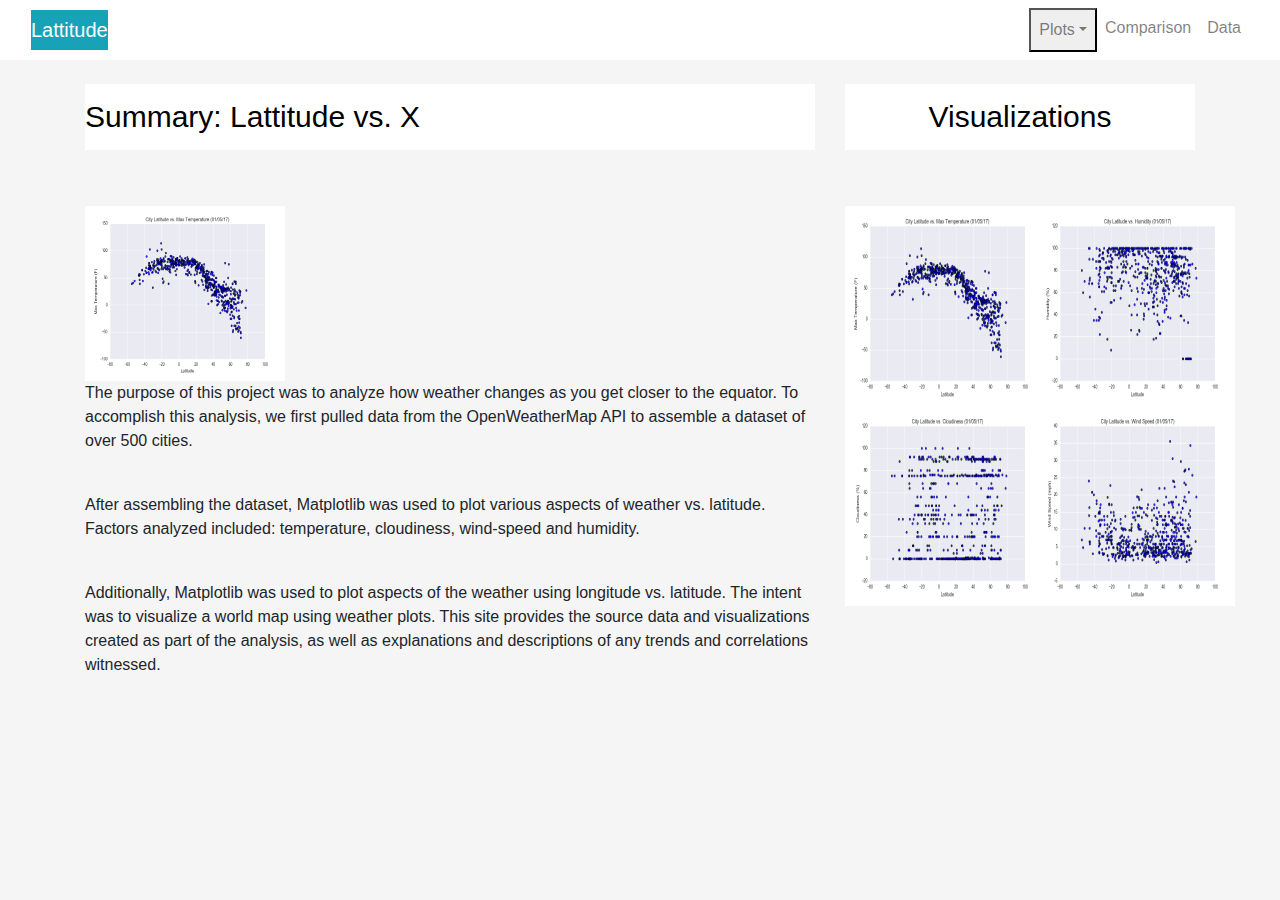
<file: Homework-9/Instructions/index.html>
<html lang="en">

<head>
  <meta charset="UTF-8">
  <title>Bootstrap Visualization</title>
  <link rel="stylesheet" href="https://stackpath.bootstrapcdn.com/bootstrap/4.3.1/css/bootstrap.min.css" integrity="sha384-ggOyR0iXCbMQv3Xipma34MD+dH/1fQ784/j6cY/iJTQUOhcWr7x9JvoRxT2MZw1T" crossorigin="anonymous">
  <link rel="stylesheet" type="text/css" href="styles.css">
</head>

  <body>
  <nav class="navbar navbar-expand-lg navbar-light bg-white">
    <div class = "container-fluid">
    <a class="navbar-brand bg-info text-white" href="index.html">Lattitude</a> 
      <div class = "nav navbar-nav navbar-right">
        <div class="nav-item dropdown">
          <button class="nav-link dropdown-toggle" href="dropdown-menu" id="navbarDropdown" data-toggle="dropdown" aria-haspopup="true" aria-expanded="false">Plots</button>
          <div class="dropdown-menu" aria-labelledby="navbarDropdownMenuLink">
            <a class="dropdown-item" href="vis1.html">Max Temperature</a>
            <a class="dropdown-item" href="vis2.html">Humidity</a>
            <a class="dropdown-item" href="vis3.html">Cloudiness</a>
            <a class="dropdown-item" href="vis4.html">Wind Speed</a>
          </div>
        </div>
        <a class="nav-link" href="comparisons.html">Comparison</a>
        <a class="nav-link" href="data.html">Data</a>
      </div>
    </div>
  </nav>


  <div class = "container pad top">
    <div class="row">
      <div class="col-sm-8 col-md-8"> <br> 
          <h1>Summary: Lattitude vs. X</h1><br>
      </div>
      <div class="col-sm-4 col-md-4 text-center"><br>
          <h1 class = "text-center">Visualizations</h1><br>
      </div>
     </div>

    <div class="row">
      <div class="col-sm-12 col-md-8 pad top"><br>
        <div class="pull-left">
          <img src = "Fig1.png" alt="Lattitude vs Max Temp" width="200" height = 175>
        </div>
        <div class="text-left">
          <p>The purpose of this project was to analyze how weather changes as you get closer to the equator.  To accomplish this analysis, we first pulled data from the OpenWeatherMap API to assemble a dataset of over 500 cities.</p><br>
          <p>After assembling the dataset, Matplotlib was used to plot various aspects of weather vs. latitude. Factors analyzed included: temperature, cloudiness, wind-speed and humidity.</p><br>
          <p> Additionally, Matplotlib was used to plot aspects of the weather using longitude vs. latitude. The intent was to visualize a world map using weather plots. This site provides the source data and visualizations created as part of the analysis, as well as explanations and descriptions of any trends and correlations witnessed.</p>
        </div>
      </div>
      <div class = "col-sm-12 col-md-4 pad top"><br>
        <div class="pull-right">
          <div class = "row">
          <div class = "col-sm-6 col-md-6 pad top">
          <a href="vis1.html"><img src="Fig1.png" alt="Latitude vs. Max Temperature" width="200" height="200"></a>
          </div>
          <div class = "col-sm-6 col-md-6 pad top">
          <a href="vis2.html"><img src="Fig2.png" alt="Latitude vs. Wind Speed" width="200" height="200"></a>
          </div>
          </div>
          <div class = "row">
          <div class = "col-sm-6 col-md-6 pad top">
          <a href="vis3.html"><img src="Fig3.png" alt="Latitude vs. Max Temperature" width="200" height="200"></a>
          </div>
          <div class = "col-sm-6 col-md-6 pad top">
          <a href="vis4.html"><img src="Fig4.png" alt="Latitude vs. Wind Speed" width="200" height="200"></a>
          </div>
          </div>
        </div>
      </div>
    </div>

</body>
</html>
</file>
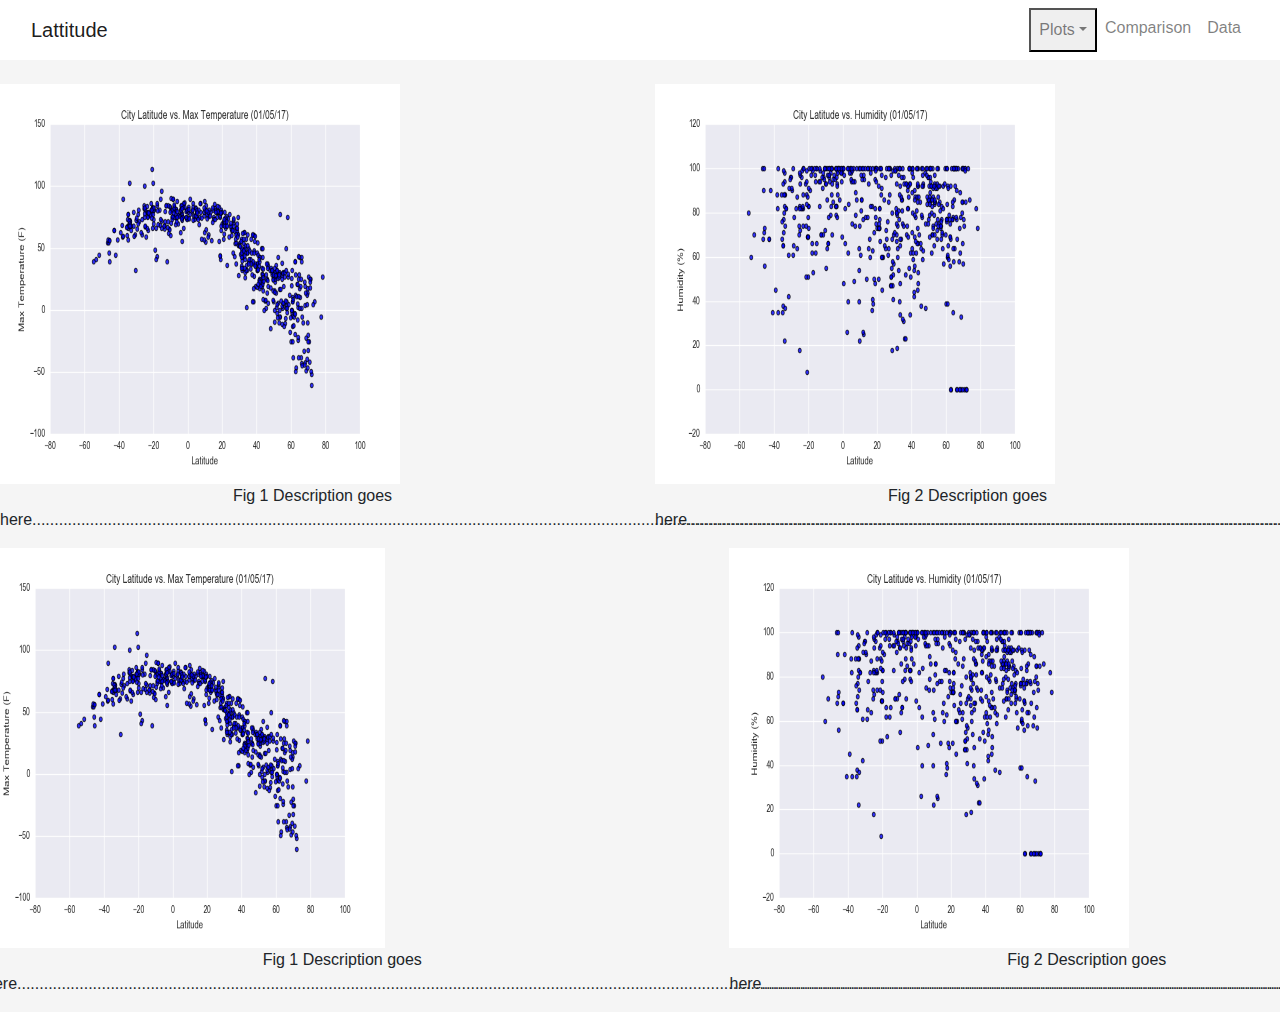
<file: Homework-9/Instructions/comparisons.html>
<html lang="en">

<head>
  <meta charset="UTF-8">
  <title>Bootstrap Visualization</title>
  <link rel="stylesheet" href="https://stackpath.bootstrapcdn.com/bootstrap/4.3.1/css/bootstrap.min.css" integrity="sha384-ggOyR0iXCbMQv3Xipma34MD+dH/1fQ784/j6cY/iJTQUOhcWr7x9JvoRxT2MZw1T" crossorigin="anonymous">
  <link rel="stylesheet" type="text/css" href="styles.css">
</head>

  <body>
  <nav class="navbar navbar-expand-lg navbar-light bg-white">
    <div class = "container-fluid">
    <a class="navbar-brand" href="index.html">Lattitude</a>    
      <div class = "nav navbar-nav navbar-right">
        <div class="nav-item dropdown">
          <button class="nav-link dropdown-toggle" href="dropdown-menu" id="navbarDropdown" data-toggle="dropdown" aria-haspopup="true" aria-expanded="false">Plots</button>
          <div class="dropdown-menu" aria-labelledby="navbarDropdownMenuLink">
            <a class="dropdown-item" href="vis1.html">Max Temperature</a>
            <a class="dropdown-item" href="vis2.html">Humidity</a>
            <a class="dropdown-item" href="vis3.html">Cloudiness</a>
            <a class="dropdown-item" href="vis4.html">Wind Speed</a>
          </div>
        </div>
        <a class="nav-link" href="comparisons.html">Comparison</a>
        <a class="nav-link" href="data.html">Data</a>
      </div>
    </div>
  </nav>

    <div class="row">
      <div class="col-sm-12 col-md-12"><br>
          <div class = "row">
          <div class="col-sm-6 col-md-6">
          <a href="vis1.html"><img src = "Fig1.png" alt="Lattitude vs Max Temp" width="400" height = 400></a><br>
            <div class="text-center">
              <p>Fig 1 Description goes here.................................................................................................................................................................................................................................................................................................................................</p>
            </div>
          </div>
          <div class="col-sm-6 col-md-6">
          <a href="vis2.html"><img src = "Fig2.png" alt="Lattitude vs Max Temp" width="400" height = 400></a><br>
            <div class="text-center">
              <p>Fig 2 Description goes here.................................................................................................................................................................................................................................................................................................................................</p>
            </div>
          </div>
          <div class = "row">
          <div class="col-sm-6 col-md-6">
          <a href="vis3.html"><img src = "Fig1.png" alt="Lattitude vs Max Temp" width="400" height = 400></a><br>
            <div class="text-center">
              <p>Fig 1 Description goes here.................................................................................................................................................................................................................................................................................................................................</p>
            </div>
          </div>
          <div class="col-sm-6 col-md-6">
          <a href="vis4.html"><img src = "Fig2.png" alt="Lattitude vs Max Temp" width="400" height = 400></a><br>
            <div class="text-center">
              <p>Fig 2 Description goes here.................................................................................................................................................................................................................................................................................................................................</p>
            </div>
          </div>
        </div>


</body>
</html>
</file>
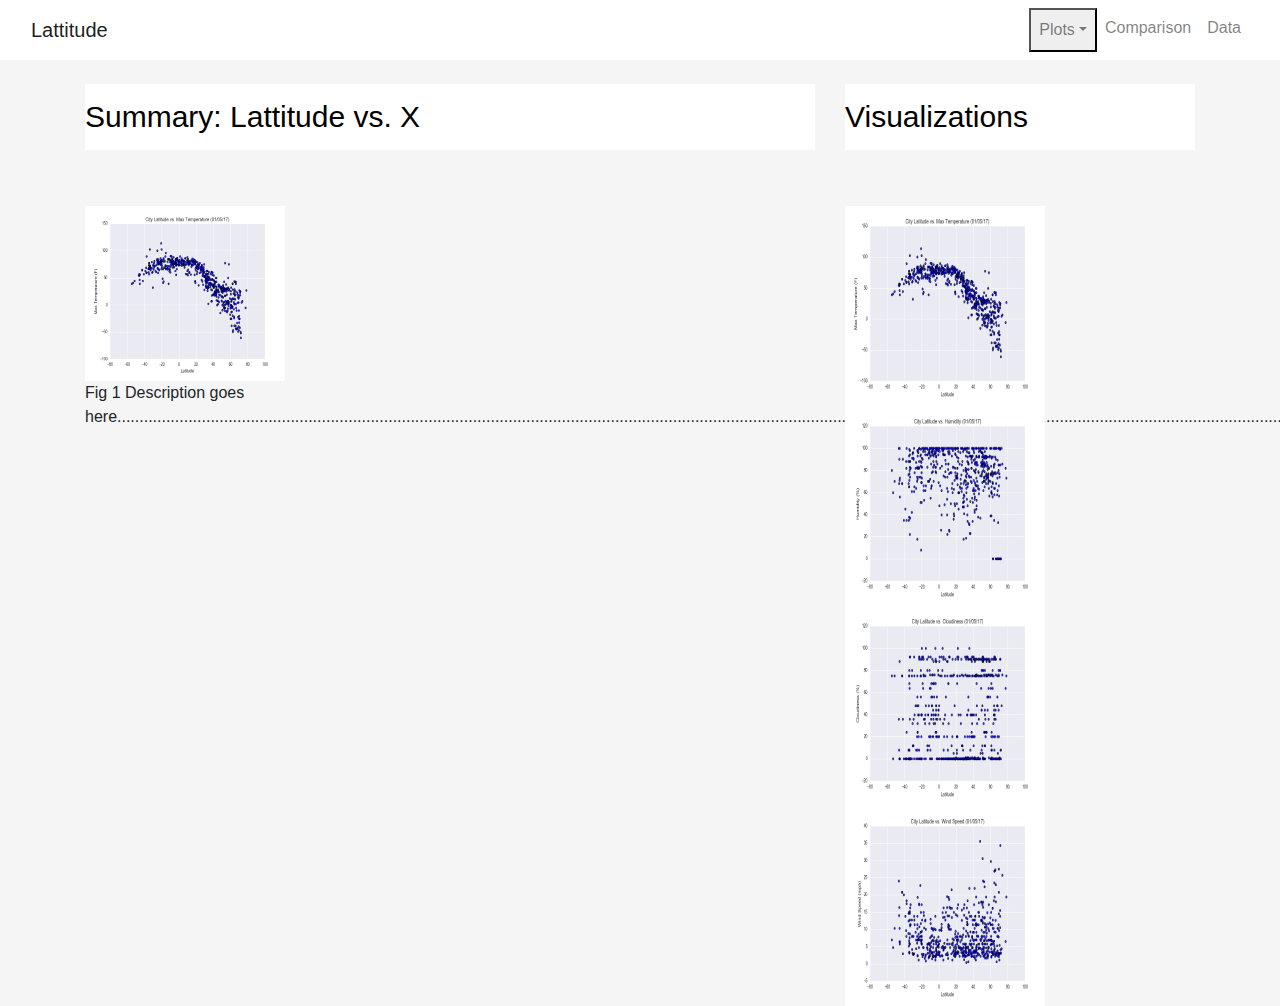
<file: Homework-9/Instructions/vis1.html>
<html lang="en">

<head>
  <meta charset="UTF-8">
  <title>Bootstrap Visualization</title>
  <link rel="stylesheet" href="https://stackpath.bootstrapcdn.com/bootstrap/4.3.1/css/bootstrap.min.css" integrity="sha384-ggOyR0iXCbMQv3Xipma34MD+dH/1fQ784/j6cY/iJTQUOhcWr7x9JvoRxT2MZw1T" crossorigin="anonymous">
  <link rel="stylesheet" type="text/css" href="styles.css">
</head>

  <body>
  <nav class="navbar navbar-expand-lg navbar-light bg-white">
    <div class = "container-fluid">
    <a class="navbar-brand" href="index.html">Lattitude</a>    
      <div class = "nav navbar-nav navbar-right">
        <div class="nav-item dropdown">
          <button class="nav-link dropdown-toggle" href="dropdown-menu" id="navbarDropdown" data-toggle="dropdown" aria-haspopup="true" aria-expanded="false">Plots</button>
          <div class="dropdown-menu" aria-labelledby="navbarDropdownMenuLink">
            <a class="dropdown-item" href="vis1.html">Max Temperature</a>
            <a class="dropdown-item" href="vis2.html">Humidity</a>
            <a class="dropdown-item" href="vis3.html">Cloudiness</a>
            <a class="dropdown-item" href="vis4.html">Wind Speed</a>
          </div>
        </div>
        <a class="nav-link" href="comparisons.html">Comparison</a>
        <a class="nav-link" href="data.html">Data</a>
      </div>
    </div>
  </nav>

  <div class = "container pad top">
    <div class="row">
      <div class="col-sm-8 col-md-8 pad top"> <br> 
          <h1>Summary: Lattitude vs. X</h1><br>
      </div>
      <div class="col-sm-4 col-md-4 pad top"><br>
          <h1>Visualizations</h1><br>
      </div>
     </div>

    <div class="row">
      <div class="col-sm-8 col-md-8"><br>
        <div class="pull-left">
          <img src = "Fig1.png" alt="Lattitude vs Max Temp" width="200" height = 175>
        </div>
        <div class="text-left">
          <p>Fig 1 Description goes here.................................................................................................................................................................................................................................................................................................................................</p>
        </div>
      </div>
      <div class = "col-sm-4 col-md-4 pad top"><br>
        <div class="pull-right">
           <a href="vis1.html"><img src="Fig1.png" alt="Latitude vs. Max Temperature" width="200" height="200"></a>
           <a href="vis2.html"><img src="Fig2.png" alt="Latitude vs. Wind Speed" width="200" height="200"></a>
           <a href="vis3.html"><img src="Fig3.png" alt="Latitude vs. Humidity" width="200" height="200"></a>
           <a href="vis4.html"><img src="Fig4.png" alt="Latitude vs. Cloudiness" width="200" height="200"></a>
        </div>
      </div>
    </div>
</body>
</html>
</file>
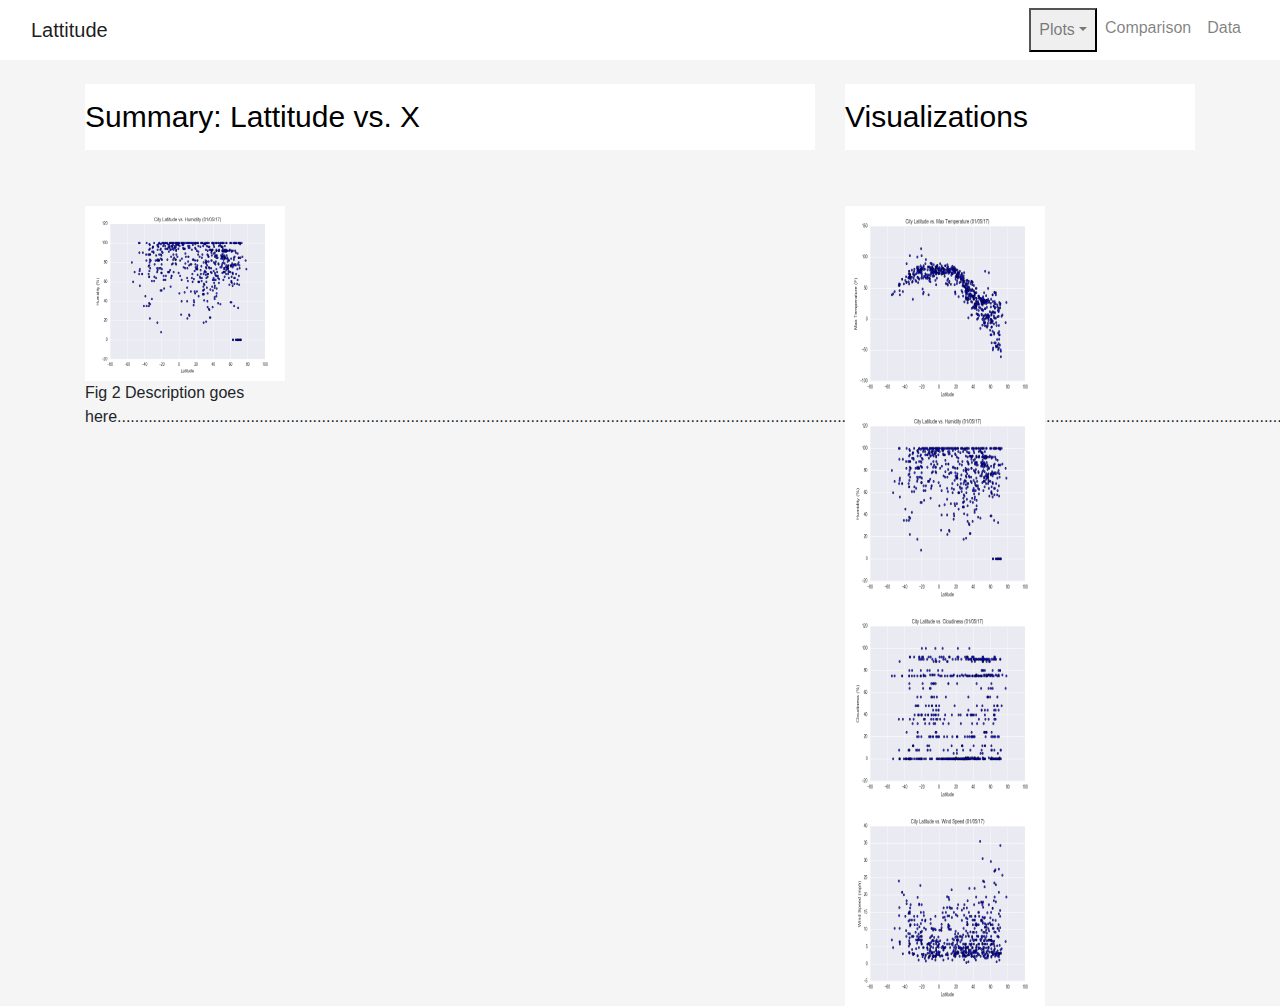
<file: Homework-9/Instructions/vis2.html>
<html lang="en">

<head>
  <meta charset="UTF-8">
  <title>Bootstrap Visualization</title>
  <link rel="stylesheet" href="https://stackpath.bootstrapcdn.com/bootstrap/4.3.1/css/bootstrap.min.css" integrity="sha384-ggOyR0iXCbMQv3Xipma34MD+dH/1fQ784/j6cY/iJTQUOhcWr7x9JvoRxT2MZw1T" crossorigin="anonymous">
  <link rel="stylesheet" type="text/css" href="styles.css">
</head>

  <body>
  <nav class="navbar navbar-expand-lg navbar-light bg-white">
    <div class = "container-fluid">
    <a class="navbar-brand" href="index.html">Lattitude</a>    
      <div class = "nav navbar-nav navbar-right">
        <div class="nav-item dropdown">
          <button class="nav-link dropdown-toggle" href="dropdown-menu" id="navbarDropdown" data-toggle="dropdown" aria-haspopup="true" aria-expanded="false">Plots</button>
          <div class="dropdown-menu" aria-labelledby="navbarDropdownMenuLink">
            <a class="dropdown-item" href="vis1.html">Max Temperature</a>
            <a class="dropdown-item" href="vis2.html">Humidity</a>
            <a class="dropdown-item" href="vis3.html">Cloudiness</a>
            <a class="dropdown-item" href="vis4.html">Wind Speed</a>
          </div>
        </div>
        <a class="nav-link" href="comparisons.html">Comparison</a>
        <a class="nav-link" href="data.html">Data</a>
      </div>
    </div>
  </nav>

  <div class = "container pad top">
    <div class="row">
      <div class="col-sm-8 col-md-8 pad top"> <br> 
          <h1>Summary: Lattitude vs. X</h1><br>
      </div>
      <div class="col-sm-4 col-md-4 pad top"><br>
          <h1>Visualizations</h1><br>
      </div>
     </div>

    <div class="row">
      <div class="col-sm-8 col-md-8 pad top"><br>
        <div class="pull-left">
          <img src = "Fig2.png" alt="Lattitude vs Max Temp" width="200" height = 175>
        </div>
        <div class="text-left">
          <p>Fig 2 Description goes here.................................................................................................................................................................................................................................................................................................................................</p>
        </div>
      </div>
      <div class = "col-sm-4 col-md-4 pad top"><br>
        <div class="pull-right">
           <a href="vis1.html"><img src="Fig1.png" alt="Latitude vs. Max Temperature" width="200" height="200"></a>
           <a href="vis2.html"><img src="Fig2.png" alt="Latitude vs. Wind Speed" width="200" height="200"></a>
           <a href="vis3.html"><img src="Fig3.png" alt="Latitude vs. Humidity" width="200" height="200"></a>
           <a href="vis4.html"><img src="Fig4.png" alt="Latitude vs. Cloudiness" width="200" height="200"></a>
        </div>
      </div>
    </div>

</body>
</html>
</file>
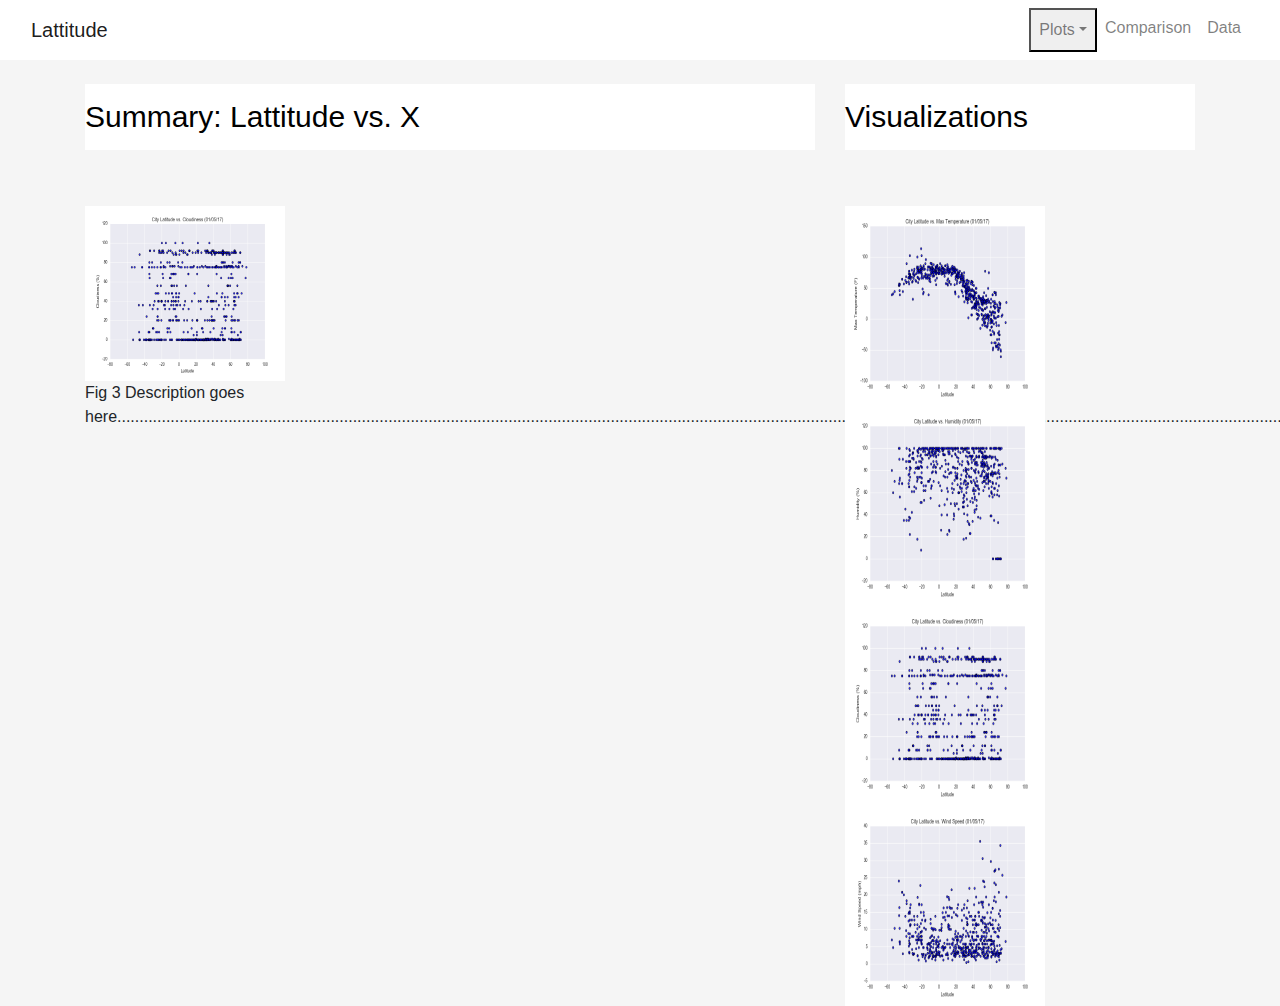
<file: Homework-9/Instructions/vis3.html>
<html lang="en">

<head>
  <meta charset="UTF-8">
  <title>Bootstrap Visualization</title>
  <link rel="stylesheet" href="https://stackpath.bootstrapcdn.com/bootstrap/4.3.1/css/bootstrap.min.css" integrity="sha384-ggOyR0iXCbMQv3Xipma34MD+dH/1fQ784/j6cY/iJTQUOhcWr7x9JvoRxT2MZw1T" crossorigin="anonymous">
  <link rel="stylesheet" type="text/css" href="styles.css">
</head>

  <body>
  <nav class="navbar navbar-expand-lg navbar-light bg-white">
    <div class = "container-fluid">
    <a class="navbar-brand" href="index.html">Lattitude</a>    
      <div class = "nav navbar-nav navbar-right">
        <div class="nav-item dropdown">
          <button class="nav-link dropdown-toggle" href="dropdown-menu" id="navbarDropdown" data-toggle="dropdown" aria-haspopup="true" aria-expanded="false">Plots</button>
          <div class="dropdown-menu" aria-labelledby="navbarDropdownMenuLink">
            <a class="dropdown-item" href="vis1.html">Max Temperature</a>
            <a class="dropdown-item" href="vis2.html">Humidity</a>
            <a class="dropdown-item" href="vis3.html">Cloudiness</a>
            <a class="dropdown-item" href="vis4.html">Wind Speed</a>
          </div>
        </div>
        <a class="nav-link" href="comparisons.html">Comparison</a>
        <a class="nav-link" href="data.html">Data</a>
      </div>
    </div>
  </nav>

  <div class = "container pad top">
    <div class="row">
      <div class="col-sm-8 col-md-8 pad top"> <br> 
          <h1>Summary: Lattitude vs. X</h1><br>
      </div>
      <div class="col-sm-4 col-md-4 pad top"><br>
          <h1>Visualizations</h1><br>
      </div>
     </div>

    <div class="row">
      <div class="col-sm-8 col-md-8 pad top"><br>
        <div class="pull-left">
          <img src = "Fig3.png" alt="Lattitude vs Max Temp" width="200" height = 175>
        </div>
        <div class="text-left">
          <p>Fig 3 Description goes here.................................................................................................................................................................................................................................................................................................................................</p>
        </div>
      </div>
      <div class = "col-sm-4 col-md-4 pad top"><br>
        <div class="pull-right">
           <a href="vis1.html"><img src="Fig1.png" alt="Latitude vs. Max Temperature" width="200" height="200"></a>
           <a href="vis2.html"><img src="Fig2.png" alt="Latitude vs. Wind Speed" width="200" height="200"></a>
           <a href="vis3.html"><img src="Fig3.png" alt="Latitude vs. Humidity" width="200" height="200"></a>
           <a href="vis4.html"><img src="Fig4.png" alt="Latitude vs. Cloudiness" width="200" height="200"></a>
        </div>
      </div>
    </div>

</body>
</html>
</file>
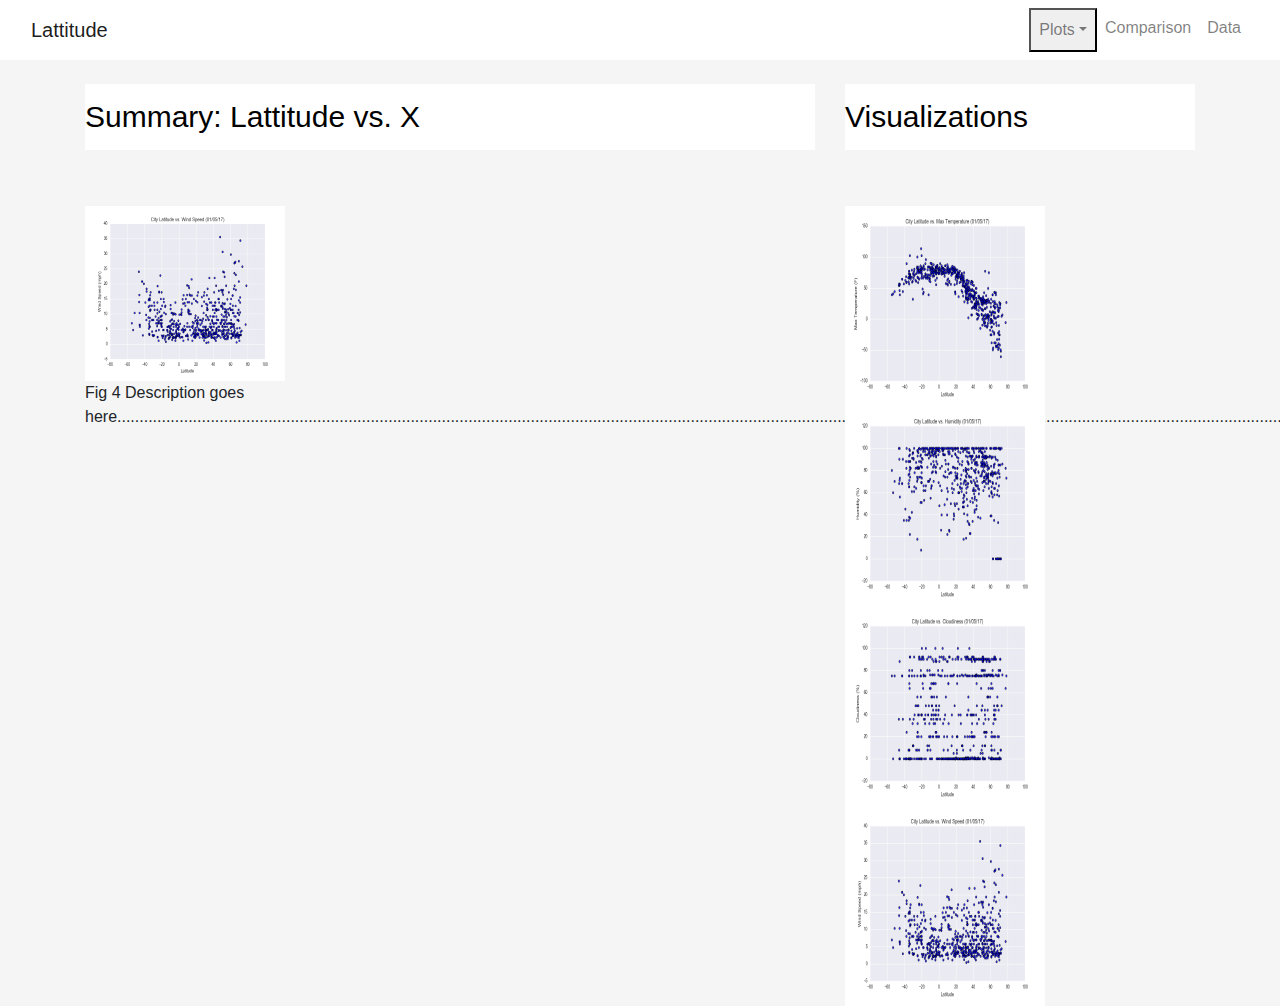
<file: Homework-9/Instructions/vis4.html>
<html lang="en">

<head>
  <meta charset="UTF-8">
  <title>Bootstrap Visualization</title>
  <link rel="stylesheet" href="https://stackpath.bootstrapcdn.com/bootstrap/4.3.1/css/bootstrap.min.css" integrity="sha384-ggOyR0iXCbMQv3Xipma34MD+dH/1fQ784/j6cY/iJTQUOhcWr7x9JvoRxT2MZw1T" crossorigin="anonymous">
  <link rel="stylesheet" type="text/css" href="styles.css">
</head>

  <body>
  <nav class="navbar navbar-expand-lg navbar-light bg-white">
    <div class = "container-fluid">
    <a class="navbar-brand" href="index.html">Lattitude</a>    
      <div class = "nav navbar-nav navbar-right">
        <div class="nav-item dropdown">
          <button class="nav-link dropdown-toggle" href="dropdown-menu" id="navbarDropdown" data-toggle="dropdown" aria-haspopup="true" aria-expanded="false">Plots</button>
          <div class="dropdown-menu" aria-labelledby="navbarDropdownMenuLink">
            <a class="dropdown-item" href="vis1.html">Max Temperature</a>
            <a class="dropdown-item" href="vis2.html">Humidity</a>
            <a class="dropdown-item" href="vis3.html">Cloudiness</a>
            <a class="dropdown-item" href="vis4.html">Wind Speed</a>
          </div>
        </div>
        <a class="nav-link" href="comparisons.html">Comparison</a>
        <a class="nav-link" href="data.html">Data</a>
      </div>
    </div>
  </nav>

  <div class = "container pad top">
    <div class="row">
      <div class="col-sm-8 col-md-8 pad top"> <br> 
          <h1>Summary: Lattitude vs. X</h1><br>
      </div>
      <div class="col-sm-4 col-md-4 pad top"><br>
          <h1>Visualizations</h1><br>
      </div>
     </div>

    <div class="row">
      <div class="col-sm-8 col-md-8 pad top"><br>
        <div class="pull-left">
          <img src = "Fig4.png" alt="Lattitude vs Max Temp" width="200" height = 175>
        </div>
        <div class="text-left">
          <p>Fig 4 Description goes here.................................................................................................................................................................................................................................................................................................................................</p>
        </div>
      </div>
      <div class = "col-sm-4 col-md-4 pad top"><br>
        <div class="pull-right">
           <a href="vis1.html"><img src="Fig1.png" alt="Latitude vs. Max Temperature" width="200" height="200"></a>
           <a href="vis2.html"><img src="Fig2.png" alt="Latitude vs. Wind Speed" width="200" height="200"></a>
           <a href="vis3.html"><img src="Fig3.png" alt="Latitude vs. Humidity" width="200" height="200"></a>
           <a href="vis4.html"><img src="Fig4.png" alt="Latitude vs. Cloudiness" width="200" height="200"></a>
        </div>
      </div>
    </div>

</body>
</html>
</file>
<file: Homework-9/Instructions/styles.css>
body {
  background: #F5F5F5;
}

header {
  background: white;
}

h1 {
  padding-top: 15px;
  padding-bottom: 15px;
  font-size: 30px;
  color: black;
  text-align: left;
  background: white;
}

container {
  margin-top: 20px;
}
</file>
